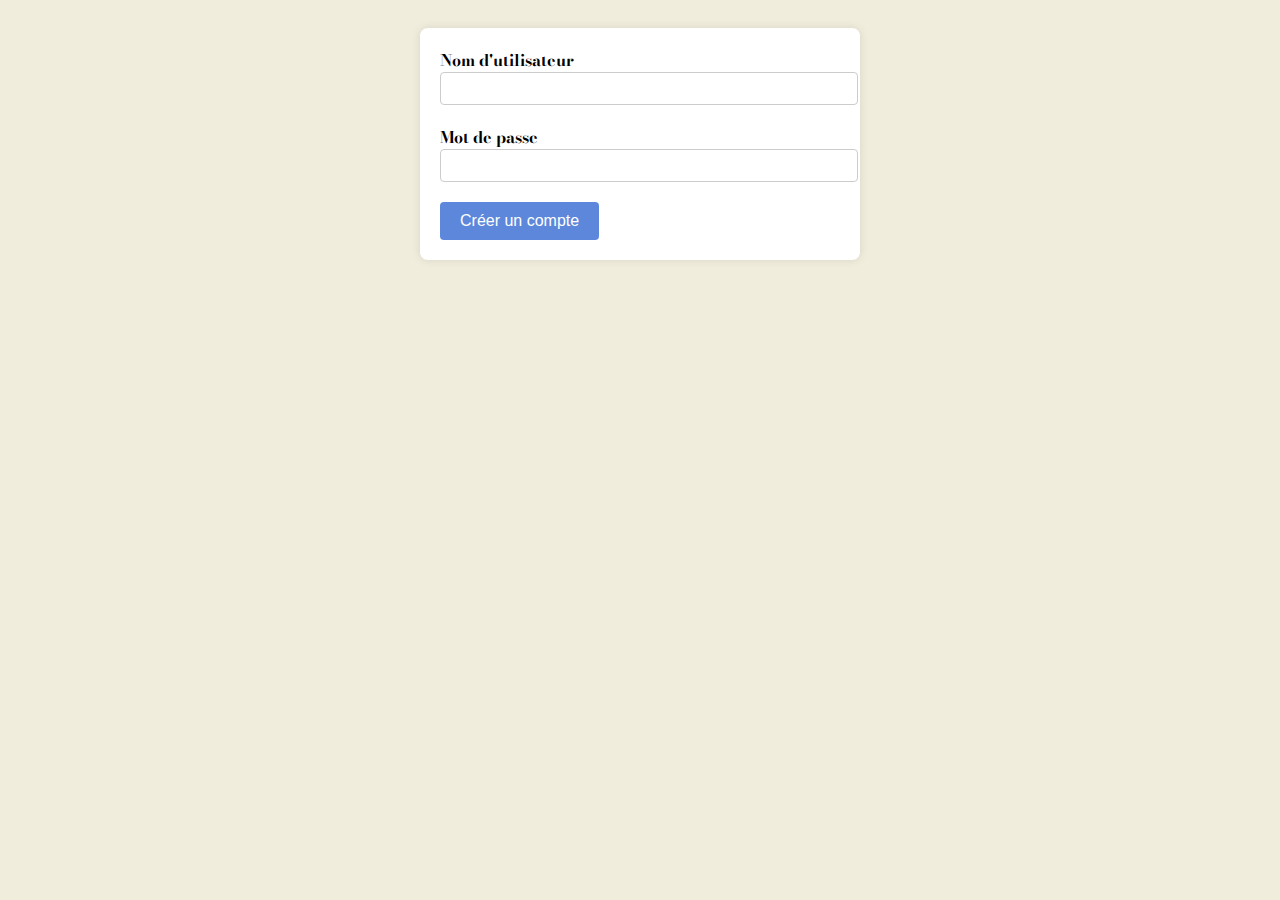
<file: inscription.html>
<!-- Nom du fichier: inscription.html -->
<!DOCTYPE html>
<html lang="fr">
<head>
    <meta charset="UTF-8">
    <meta name="viewport" content="width=device-width, initial-scale=1.0">
    <title>Inscription</title>
    <link href="https://fonts.googleapis.com/css2?family=Bodoni+Moda&display=swap" rel="stylesheet">
    <style>
        body {
            font-family: 'Bodoni Moda', serif;
            background-color: #f0eddd;
            padding: 20px;
        }
        .container {
            max-width: 400px;
            margin: 0 auto;
            background-color: #fff;
            padding: 20px;
            border-radius: 8px;
            box-shadow: 0 0 10px rgba(0, 0, 0, 0.1);
        }
        .field {
            margin-bottom: 20px;
        }
        label {
            font-weight: bold;
        }
        input[type="text"],
        input[type="password"] {
            width: 100%;
            padding: 8px;
            border: 1px solid #ccc;
            border-radius: 4px;
        }
        .submit-button {
            background-color: #5c87db;
            color: #fff;
            border: none;
            padding: 10px 20px;
            border-radius: 4px;
            cursor: pointer;
            font-size: 16px;
        }
        .submit-button:hover {
            background-color: #4a70bb;
        }
        .error-message {
            color: #d15454;
        }
    </style>
</head>
<body>
    <div class="container">
        <form id="register-form">
            <div class="field">
                <label for="username">Nom d'utilisateur</label><br>
                <input type="text" id="username" name="username" required>
                <span id="username-error" class="error-message"></span>
            </div>
            <div class="field">
                <label for="password">Mot de passe</label><br>
                <input type="password" id="password" name="password" required>
                <span id="password-error" class="error-message"></span>
            </div>
            <button type="submit" class="submit-button" id="register-button">Créer un compte</button>
        </form>
    </div>
</body>
</html>
</file>
